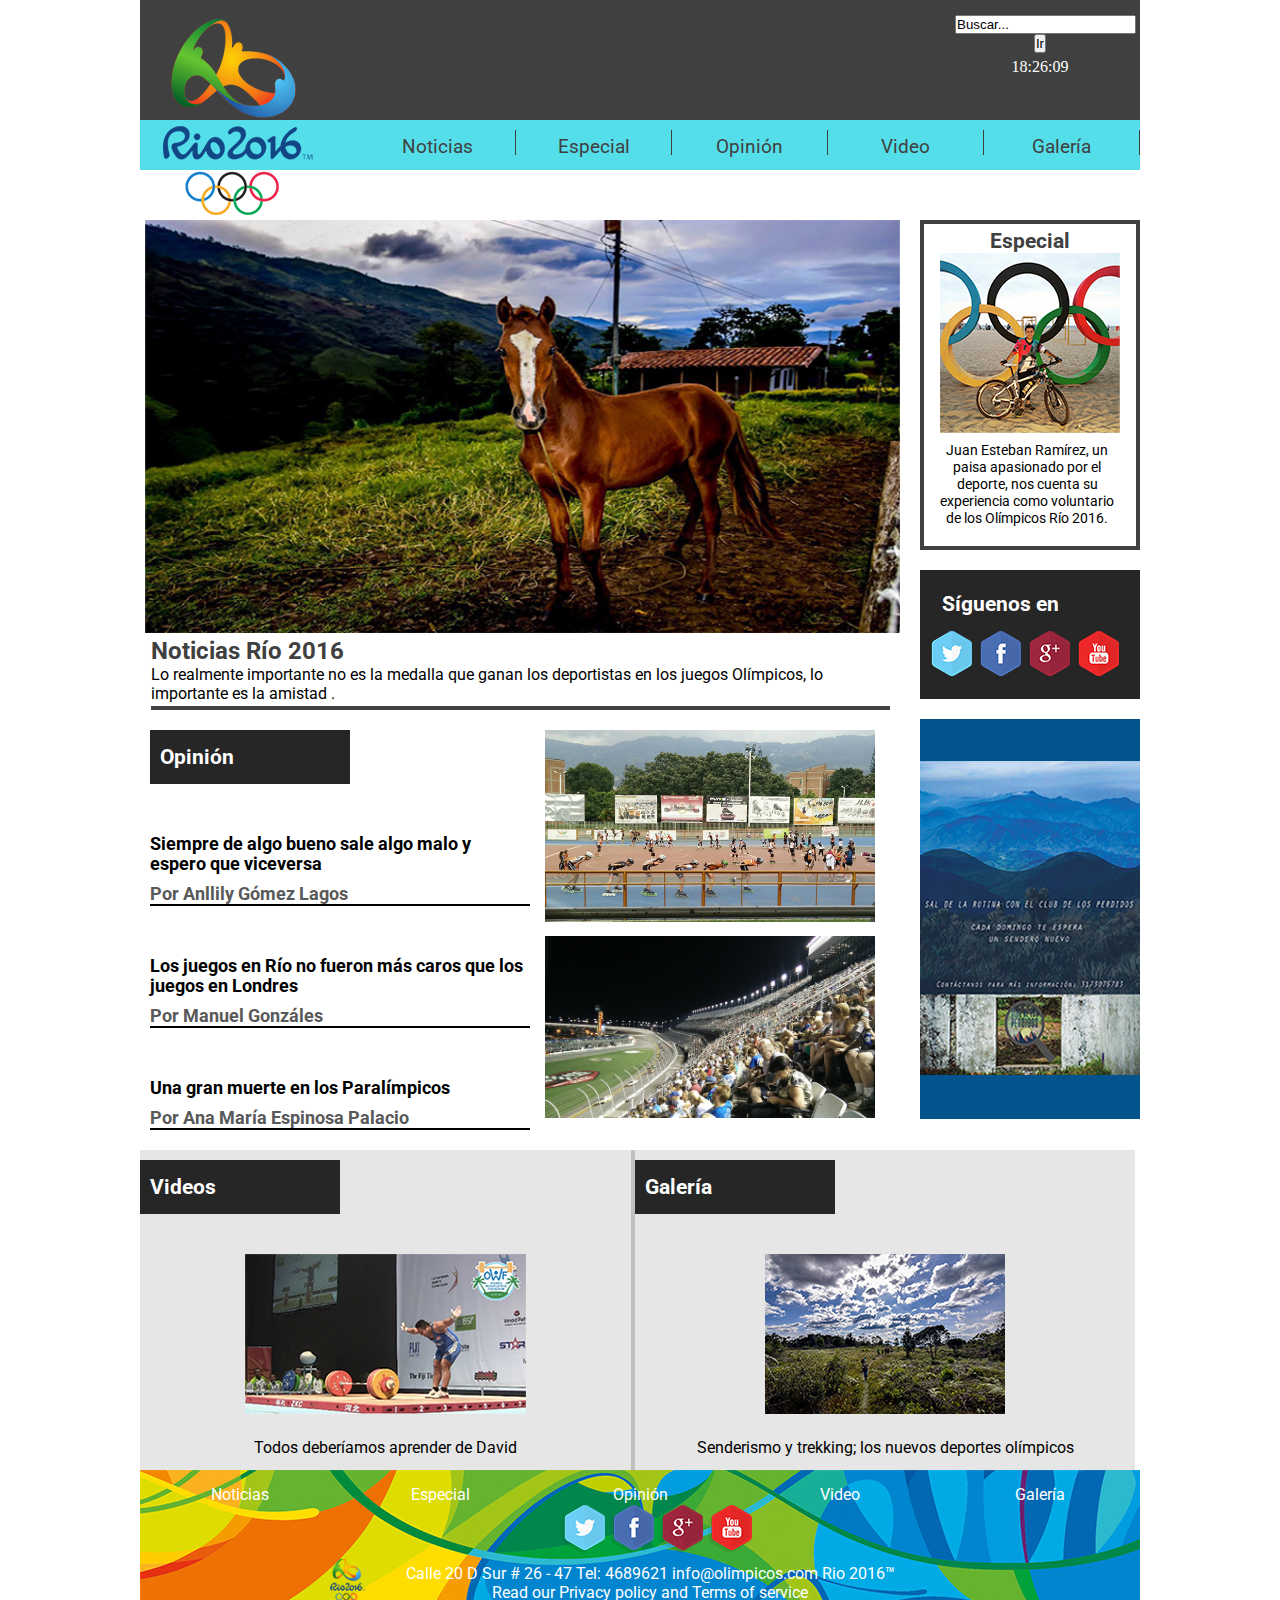
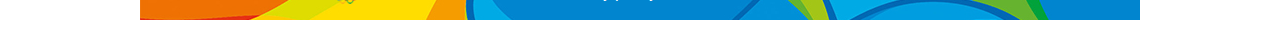
<file: index.html>
<!DOCTYPE html>
<html lang="es">
<head>
	<link rel="shortcut icon" href="favicon.ico" />
	<meta charset="utf-8">
	<meta name="viewport" content="width=device-width, initial-scale=1.0">
	<link rel="stylesheet" type="text/css" href="styles/diagramacion.css">
	<link rel="stylesheet" type="text/css" href="styles/textos.css">
	<link href="https://fonts.googleapis.com/css?family=Roboto" rel="stylesheet">
	<title> Olimpicos Río 2016</title>
	<script>
		function startTime() {
		    var today = new Date();
		    var h = today.getHours();
		    var m = today.getMinutes();
		    var s = today.getSeconds();
		    m = checkTime(m);
		    s = checkTime(s);
		    document.getElementById('txt').innerHTML =
		    h + ":" + m + ":" + s;
		    var t = setTimeout(startTime, 500);
		}
		function checkTime(i) {
		    if (i < 10) {i = "0" + i};  // add zero in front of numbers < 10
		    return i;
		}
	</script>
</head>
<body onload="startTime()">

	<header> 
		<!-- desktop -->
		<img class="rio" id="rio1" src="images/rio1.png">
		<!-- tablet -->
		<img class="rio" id="rio2" src="images/rio2.png">
		<!-- movil -->
		<img class="rio" id="rio3" src="images/rio3.png">

		<div id="divheader">
			<input id="buscar" type="text" value="Buscar..." onfocus="if (this.value == 'Buscar...') {this.value = '';}" onblur="if (this.value == '') {this.value = 'Buscar...';}" />
			<input type="button" value="Ir" />

			<div id="txt"></div>

			<!-- <nav id="navmobile"> -->

	<!-- 		</nav>
		 -->

		</div>	


	</header>

	<nav id="nav">
			<ul>
				<li> <a class="menu" href="pages/galeria.html">Galería</a></li>		
				<li> <a class="menu" href="pages/video.html">Video</a></li>		
				<li> <a class="menu" href="pages/opinion.html">Opinión</a></li>
				<li> <a class="menu" href="pages/especial.html">Especial</a></li>
				<li> <a class="menu" href="pages/noticias.html">Noticias</a></li>
			</ul>
	</nav>

	<main id="main"> 
	<!-- 	menu desplegable -->
		<div id="desplegable">
		<input type="checkbox" class="checkbox" id="menu-toogle"/>
		<label for="menu-toogle" class="menu-toogle"></label>
		<nav class="nav">
		  <a href="#" class="nav__item current">Noticias</a>
		  <a href="#" class="nav__item">Especial</a>
		  <a href="#" class="nav__item">Opinión</a>
		  <a href="#" class="nav__item">Video</a>
		  <a href="#" class="nav__item">Galería</a>
		</nav>
		</div>
	<!-- 	menu desplegable -->	

		<!-- desktop -->
		<a href="#"><img class="caballo" id="caballo1" src="images/fotonoticia1.jpg"></a>
		<!-- tablet -->
		<a href="#"><img class="caballo" id="caballo2" src="images/fotonoticia2.jpg"></a>
		<!-- movil -->
		<a href="#"><img class="caballo" id="caballo3" src="images/fotonoticia3.jpg"></a>
		<a href="pages/noticias.html"><h1>Noticias Río 2016</h1></a> <p id="selfie"> Lo realmente importante no es la medalla que ganan los deportistas en los juegos Olímpicos, lo  importante es la amistad .</p>	
	</main>

	<aside> 
		<article id="especiales">  
			<a href="pages/especial.html"> <h2 id="especial"> Especial</h2> </a>  
			<!-- desktop y mobile-->
			<a href="pages/especial.html"> 
			<img id="especial1" src="images/especial1.png"></a> 
			<!-- tablet  -->
			<a href="pages/especial.html"> 
			<img id="especial2" src="images/especial2.png"></a> 

			<p id="notaespecial"> Juan Esteban Ramírez, un paisa apasionado por el deporte, nos cuenta su experiencia como voluntario de los Olímpicos Río 2016.</p> 
			</article>

		<article id="redes">
			<h2 id="siguenos"> Síguenos en</h2>
			<a href="#"> <img id="twitter" class="redes" src="images/twitter1.png"></a>
			<a href="#"> <img class="redes2" src="images/fb1.png"></a> 
			<a href="#"> <img class="redes" src="images/google1.png"></a>
			<a href="#"> <img class="redes2" src="images/youtube1.png"></a>
		</article>
		
		<article id="publicidad">
			<!-- desktop -->
			<a href="https://www.facebook.com/groups/clubdelosperdidos/" target="_blank"> <img id="banner1" src="images/banner1.jpg"></a>	
			<!-- tablet -->
			<a href="https://www.facebook.com/groups/clubdelosperdidos/" target="_blank"> <img id="banner2"  src="images/banner2.jpg"></a>
			<!-- mobile -->
			<a href="https://www.facebook.com/groups/clubdelosperdidos/" target="_blank"> <img id="banner3"  src="images/banner3.jpg"></a>
		</article>
	</aside>

	<section id="opinion"> 
		<h2 class="subtitulos">Opinión</h2>
		<a href="pages/opinion.html"><h3 class="opinion">Siempre de algo bueno sale algo malo y espero que viceversa</h3> </a>
			<h3 class="por"> Por Anllily Gómez Lagos</h3>

		<a href="pages/opinion.html#juegosenrio"><h3 class="opinion">Los juegos en Río no fueron más caros que los juegos en Londres</h3> </a>
			<h3 class="por"> Por Manuel Gonzáles</h3>

		<a href="pages/opinion.html#muertedigna"><h3 class="opinion">Una gran muerte en los Paralímpicos </h3> </a>	
			<h3 class="por">Por Ana María Espinosa Palacio</h3>
	</section>

	<section id="fotos"> 
		<!-- desktop -->
		<img class="patinaje" id="patinaje1" src="images/patinaje1.jpg">
		<!-- tablet -->
		<img class="patinaje" id="patinaje2" src="images/patinaje2.jpg">
		<!-- movil -->
		<img class="patinaje" id="patinaje3" src="images/patinaje3.jpg">

		<!-- desktop -->
		<img class="publico" id="publico1" src="images/publico1.jpg">
		<!-- tablet -->
		<img class="publico" id="publico2" src="images/publico2.jpg">
		<!-- movil -->
		<img class="publico" id="publico3" src="images/publico3.jpg">
	</section>

	<section id="videos"> 
		<h2 class="subtitulos" id="vid">Videos </h2>

		<img class="video" id="video1" src="images/video1.png">

		<p class="textvideo">Todos deberíamos aprender de David</p> 
	</section>

	<section id="galeria"> 
		<h2 id="gal" class="subtitulos">Galería</h2>

		<img class="paisaje" id="paisaje1" src="images/paisaje1.jpg">

		<p class="textvideo">Senderismo y trekking; los nuevos deportes olímpicos</p>
	</section>

	<footer>
		<ul >
			<li> <a class="menu2" href="#">Noticias</a></li>
			<li> <a class="menu2" href="#">Especial</a></li>
			<li> <a  class="menu2" href="#">Opinión</a></li>
			<li> <a class="menu2" href="#">Video</a></li>
			<li> <a class="menu2" href="#">Galería</a></li>
		</ul>
		<a href="#"> <img id="footred" class="footred" src="images/twitter1.png"> </a>
		<a href="#"><img class="footred" src="images/fb1.png"></a>
		<a href="#"><img class="footred" src="images/google1.png"></a>
		<a href="#"><img class="footred" src="images/youtube1.png"></a>

		<p id="footer"> Calle 20 D Sur # 26 - 47  Tel: 4689621  info@olimpicos.com Rio 2016&trade;<br>
		Read our <a href="#" class="foot"> Privacy policy </a> and <a href="#" class="foot">Terms of service</a> </p>
	</footer>

</body>

</html>
</file>
<file: styles/diagramacion.css>
/*Global Style_______________________________________________________*/
*{padding: 0px; margin: 0px}

body{width: 90%;
	height: 1630px;
	background: white;
	margin: 0 auto;}

header{width: 100%;
		height: 120px;
		background: #404040;}

#divheader {height: 80px;
			width: 200px;
			float: right;
			margin: 0 auto;
			text-align: center;
			padding: 15px 15px;}
			#txt {color: #fff; margin: 0 auto;
					margin-top: 5px;}



#nav 
	{background: #53DEE9;}
	ul {list-style-type: none;} 

#main 
	{float:left;}

aside
	{float:right;}

#opinion
	{float: left;}

#fotos
	{float: left;}


#videos
	{float: left; 
		background: #e6e6e6;
		padding-top: 10px;}

#galeria
	{float: left;background: #e6e6e6;
	padding-top: 10px;}

footer
	{width: 100%;
	background-repeat: no-repeat;
	float: left;}


/*menu desplegable*/
* {
  box-sizing:border-box;
}
body {
  overflow-y: scroll;
  overflow-x: hidden;
}
a {
  text-decoration:none;
}

/*Damos estilos al menú*/
.nav {
  position:absolute;
  width:200px;
  height:100vh;
  top:0;
  left:-220px; /*Ocultamos el menú en la parte izquierda para que no se vea a menos que pulsemos sobre la hamburguesa*/
  padding-top:47px;
  background-color: rgba(29, 33, 32, 1);
  border-right:4px solid cyan;
  transition:all .2s ease; /*Damos a la caja del menú una transición para que tenga un desplazamiento suave*/

}


   /*Estilos de los li del menú*/
   .nav__item {
     display:block;
     width:96%;
     margin:0 auto;
     line-height:2;
     position:relative; /*Le damos una posición relativa para posteriormente añadirle el triangulo que indica que se está en la página actual del menú*/
     border-bottom:.5px solid rgba(59, 62, 61, 1);
     border-top:.5px solid rgba(59, 62, 61, 1);
     background-color:transparent;
     font-family: 'Lato', sans-serif;
     text-align:center;
     color:rgba(221, 231, 228, 1);
   }
       /*Damos colocamos el triangulo negro a la pestaña del menú dónde nos encontramos actualmente*/
       .current:before {
          content:"";
          width:0;
          height:0;
          position:absolute; /*Le damos al before una posición absoluta relativa al li que lo contiene*/
          border-top:17px solid transparent;
          border-left:15px solid #1D2120;
          border-bottom:17px solid transparent;
          top:0px;
          right:-15px; /*Lo posicionamos -15px a la derecha de su contenedor*/
          z-index:4; /*le otorgamos un z-index alto para que se posicione arriba de otros elementeos*/
       }
      /*Colocamos el borde verde al triangulo por medio de otro trangulo verde*/
      .current:after {
          content:"";
          width:0;
          height:0;
          position:absolute;/*Le damos al after una posición absoluta relativa al li que lo contiene*/
          border-top:16.5px solid transparent;
          border-left:17px solid cyan;
          border-bottom:17px solid transparent;
          top:.5px;
          right:-21px;
          z-index:1;  /*le otorgamos un z-index bajo para que se posicione debajo del trinagulo negro*/
      }
  /*Estos son los estilos de la hamburguesa del menú que abre y cierra el mismo*/
  .menu-toogle {
    position:absolute; /*Lo posicionamos absolutamente para poder darle una posición y poder moverlo según el menú esté abierto o cerrado*/
    width: 35px;
    line-height:1.1;
    text-align:center;
    top:6.5px; /*Le damos una posición top y left en donde queramos que se encuentre la hamburguesa del menú*/
    border-radius:3px;
    background-color: #142b25;
    transition: all .5s ease; /*Añadimos una transición para que realice un desplazamineto suave*/
    z-index:10;
  }
    /*Añadimos la haburguesa y le damos unos estilos*/
    .menu-toogle::before {
      content:"☰";
      font-size:32px;
      color:white;
    }

    /*Estos son los estilos que le dan la funcionalidad al menú*/
    /*El checkbox según esté activado o no hará que el menú aparezca o desaparezca*/
    .checkbox {
      display:none; /*Ocultamos el checkbox pues no nos interesa que se vea*/
    }
    .checkbox:checked ~ .nav {
      left:0px; /*Le quitamos el left negativo para que el menú vuelva a su posición original*/
      position:fixed; /* Fijamos el menú lateral para que se desplace cuando hagamos scroll*/
    }
   
    .checkbox:checked ~ .menu-toogle { 
      left:208px;
      position:fixed; /*Fijamos la hamburgues para que se desplace junto con el menú*/
    }



/*Desktop Style_______________________________________________________*/
@media only screen and (min-width:769px) {

body {max-width: 1000px;
		min-width: 950px;}

header
	#rio2 {display:none;}
	#rio3 {display:none;}
	#navmobile {display:none;}
	.rio
		{margin-left: 20px;
		margin-top: 18px;}

#nav 
	{width: 100%;
	height:50px;}

#main {width: 77.5%;
		height:560px;
		padding-left: 0.5%;}
		#caballo2{display:none;}
		#caballo3 {display:none;}
		#caballo1 {width: 98%;
					margin-top: 50px;}
		#desplegable {display:none;}
aside{width: 22%;
	height: 890px;
	margin-top: 50px;}
	#especiales
		{margin: 0 auto;
		text-align: center;
		height: 330px;
		float: right;
		padding-top: 5px;
		padding-bottom: 5px;
		border: solid 4px #404040;}
		#especial1 {margin: 0 auto;
					text-align: center;}
		#especial2 {display: none;}
	#redes
		{width: 100%;
		height: 129px;
		float: right;
		margin-top: 20px;
		margin-bottom: 20px;
		padding: 3%;
		background: #262626;}
	#publicidad
		#banner1 {width: 100%;}
		#banner2 {display: none;}
		#banner3 {display: none;}

#opinion
	{width: 38%;
	height: 420px;
	margin-left: 1%;}
		
#fotos
	{width: 36%;
	height: 420px;
	padding: 0 1.5%;}
		#patinaje2{display:none;}
		#patinaje3{display:none;}
		#patinaje1{width: 100%;}
		#publico2{display: none;}
		#publico3{display:none;}
		#publico1{width: 100%;
					margin-top: 10px;}

#videos
	{width: 49.5%;
		height: 320px;
		margin: 0 auto;
				text-align: center;
			border-right:#bfbfbf solid 4px;}
		#vid {text-align: left;}
		#video1{text-align: center;
				margin-top: 40px;
				margin-bottom: 20px;}

#galeria
	{width: 50%;
		height: 320px;
		margin: 0 auto;
				text-align: center;}
		#gal {text-align: left;}
		#paisaje1{text-align: center;
				margin-top: 40px;
				margin-bottom: 20px;}


footer
		{height: 150px;
		background: url(../images/footer1.jpg);
		background-repeat: no-repeat;
		float: left;}
		.footred
				{height: 50px; }
		#footred
				{margin-left: 420px;}

} /*no borrar*/


/*Tablet Style_______________________________________________________*/
@media only screen and (min-width:481px) and (max-width:768px) {

body {min-width: 650px;
		height: 1530px;}

header 
	{background: #53DEE9;
		height: 150px;}
	#rio1 {display:none;}
	#rio3 {display:none;}
	#nav {display:none;}
	.rio
		{margin-left: 70px;
		margin-top: 40px;}

#navmobile {
	margin-top: 40px;
	}

#main 
	{width: 77.5%; height:420px;
		padding-left: 0.5%;}
		#caballo1{display:none;}
		#caballo3 {display:none;}
		#caballo2 {width: 95%;
					margin-top: 43px;}

aside
	{width: 22%;
	height: 830px;
	margin-top: 43px;}
	#especiales
		{margin: 0 auto;
		text-align: center;
		height: 336px;
		float: right;
		padding-top: 5px;
		padding-bottom: 5px;
		border: solid 4px #404040;}
		#especial2 {margin: 0 auto;
					text-align: center;}
		#especial1 {display: none;}
	#redes
		{ margin: 0 auto;
		height: 170px;
		float: right;
		margin-top: 23px;
		margin-bottom: 20px;
		background: #262626;}
		.redes
			{margin-left: 17px;}
		.redes2
			{margin-left: 10px;}
	#publicidad
		#banner2 {width: 100%;}
		#banner1 {display: none;}
		#banner3 {display: none;}

#opinion
	{width: 38.5%;
	height: 460px;
	padding-left: 0.5%;
	float: left;}
		
#fotos
	{width: 36%;
	height: 460px;
	float: left;
	padding: 0 1.5%;}
		#patinaje1{display: none;}
		#patinaje3{display: none;}
		#patinaje2{width: 100%;}
		#publico1{display: none;}
		#publico3{display:none;}
		#publico2{width: 100%;
					margin-top: 10px;}

#videos
	{width: 49.3%;
		height: 340px;
		margin: 0 auto;
				text-align: center;
			border-right:#bfbfbf solid 4px;}
		#vid {text-align: left;}
		#video1{text-align: center;
				margin-top: 40px;
				margin-bottom: 20px;}	

#galeria
	{width: 50%;
		height: 340px;
		margin: 0 auto;
				text-align: center;}
		#gal {text-align: left;}
		#paisaje1{text-align: center;
				margin-top: 40px;
				margin-bottom: 20px;}	

footer
	{background: url(../images/footer1.jpg);
		height: 150px;}
		.footred
				{height: 50px; margin: 0 auto;}
		#footred
				{margin-left: 35%;}

} /*no borrar*/


/*Mobile Style_______________________________________________________*/
@media only screen and (max-width:480px) {

body{max-width: 380px;
	min-width: 320px;}

header 
	{height: 100px;
	background: #53DEE9;}
	#rio1 {display:none;}
	#rio2 {display:none;}
	#nav {display:none;}
	#rio3 {margin-left: 50px;
			width: 75px;
		margin-top: 30px;}
	#buscar {width: 100px;
			display: inline-block;}


#divheader {width: 170px;}

#navmobile {
	margin-top: 0px;}

#nav {display: none;}

#main {width: 100%;
height:320px;}
		#caballo1 {display:none;}
		#caballo2 {display:none;}
		#caballo3 {width: 100%;
					margin-top: 32px;}


aside{width: 100%;
	height: 700px;}
	#especiales
		{margin: 0 auto;
		text-align: center;
		height: 300px;
		float: right;
		padding-top: 5px;
		padding-bottom: 5px;
		border: solid 4px #404040;}
		#especial1 {margin: 0 auto;
					text-align: center;
					margin-top: 15px;
					margin-bottom: 5px;}
		#especial2 {display: none;}
	#redes
		{width: 100%; 
		margin: 0 auto;
		text-align: center;
		height: 140px;
		float: right;
		margin-top: 10px;
		padding-top: 20px;
		margin-bottom: 20px;
		background: #262626;}
		.redes
		{margin: 0 auto;}
		.redes2
		{margin: 0 auto;}
	#publicidad {margin: 0 auto; text-align: center;}
		#banner1  {display: none;}
		#banner2 {display: none;}
		#banner3 {width: 100%;}

#opinion
	{width: 99.5%;
	height: 400px;
	float: left;
	padding-left: 0.5%;}

#fotos
	{width: 100%;
	height: 400px;
	float: left;}
		#patinaje1{display: none;}
		#patinaje2{display: none;}
		#patinaje3{width: 100%;
					margin-top: 10px;}
		#publico1{display: none;}
		#publico2{display:none;}
		#publico3{width: 100%;
					margin-top: 10px;}

#videos
	{width: 100%;
		height: 340px;
		margin: 0 auto;
				text-align: center;
				border-bottom:#bfbfbf solid 4px;}
		#vid {text-align: left;}
		#video1{text-align: center;
				margin-top: 40px;
				margin-bottom: 20px;}

#galeria
	{width: 100%;
		height: 340px;
		margin: 0 auto;
				text-align: center;}
		#gal {text-align: left;}
		#paisaje1{text-align: center;
				margin-top: 40px;
				margin-bottom: 20px;}

footer
	{background: url(../images/footer3.jpg);
	background-repeat: no-repeat;
	height: 140px;
	padding-top: 20px;
	width: 100%;
	float: left;
	padding-left: 4%;}
		.footred
				{height: 50px;
				 margin: 0 auto; text-align: center;}
		#footred
				{margin-left: 22%;}

} /*no borrar*/
</file>
<file: styles/textos.css>
/*Global Style_______________________________________________________*/
*{padding: 0px; margin: 0px}

h1 {font-family: 'Roboto', sans-serif, helvetica;
color: 	#404040;}
h2	{font-family: 'Roboto', sans-serif, helvetica;
		color: 	#404040; font-size: 1.3em;}
a {text-decoration: none;}
p {font-family: 'Roboto', sans-serif, helvetica;}
nav
	.menu
		{font-family: 'Roboto', sans-serif, helvetica;
		width: 155.9px;
		border-right: solid 1px #404040; 
		height: 25px;
		font-size: 1.2em;
		margin-top: 10px;
		padding-top: 5px;
		margin-bottom: 10px;
		text-align: center;
		float: right;
		color: 	#404040;
		text-decoration: none;}

	.menu:hover {background: #1abfcb;
			color: #fff;}
main
	#selfie
		{margin-left: 6px;
		margin-right: 25px;
		padding-bottom: 3px;
		border-bottom: #404040 solid 4px;}
aside
	#notaespecial
	{text-align: center;
		margin-top: 5px;
		color: #000;}
	#siguenos
		{color: #fff;
		margin-top: 15px;
		margin-left: 15px;
		margin-bottom: 15px;}

section 
	.subtitulos
		{background: #262626;
		width: 200px;
		color: #fff;
		padding-left: 10px;
		padding-top: 15px;
		padding-bottom: 15px;
		margin-top: 0px;}
	.opinion
		{margin-top: 50px;}
	h3
	{font-family: 'Roboto', sans-serif, helvetica;
	color: 	#000; 
	font-size: 1.1em;
	margin-top: 60px;}

	.por
		{color: #595959;
		margin-top: 10px;
		border-bottom: #000 solid 2px;}


/*Desktop Style_______________________________________________________*/
@media only screen and (min-width:769px) {

h1 {font-size: 1.5em; 
margin-left: 6px;}


#notaespecial
	{width: 90%;
	margin-left: 8px;
	font-size: 0.9em;}


#footer
{text-align: center;
color: #fff;
padding-left: 20px;
padding-top: 5px;
padding-bottom: 10px;
font-size: 1em;
text-decoration: none;
background: url(../images/rio2016.png);
	background-repeat: no-repeat;
	background-position: 190px -1px;
	background-size: 35px;}

.foot
	{color: #fff}
.foot:hover {color:#ddd;}

.menu2
	{font-family: 'Roboto', sans-serif, helvetica;
	width: 20%;
	height: 35px;
	font-size: 1em;
	padding-top: 15px;
	text-align: center;
	margin: 0 auto;
	float: left;
	color: #fff;}

.menu2:hover {background: #1abfcb;
		color: color: 	#404040; ;}



} /*no borrar*/



/*Tablet Style_______________________________________________________*/
@media only screen and (min-width:481px) and (max-width:768px) {

h1 {font-size: 1.5em; 
margin-left: 6px;}

h3 {margin-top: 40px;
	margin-left: 5px;}

#footer
{text-align: center;
color: #fff;
padding-left: 20px;
padding-top: 5px;
padding-bottom: 10px;
font-size: 0.9em;
text-decoration: none;
background: url(../images/rio2016.png);
	background-repeat: no-repeat;
	background-position: 78px -3px;
	background-size: 35px;}

.opinion {margin-top: 40px;}

.foot
	{color: #fff}
.foot:hover {color:#ddd;}

.menu2
	{font-family: 'Roboto', sans-serif, helvetica;
	width: 20%;
	height: 35px;
	font-size: 1em;
	padding-top: 15px;
	text-align: center;
	margin: 0 auto;
	float: left;
	color: #fff;}

.menu2:hover {background: #1abfcb;
		color: color: 	#404040; ;}
} /*no borrar*/



/*Mobile Style_______________________________________________________*/
@media only screen and (max-width:480px) {

h1 {font-size: 1.3em; 
margin-left: 6px;}


#selfie
	{font-size: 0.8em; width: 98%;}

#notaespecial
	{width: 90%;
	margin-left: 15px;
	font-size: 0.9em;}

.menu2 {display: none;}

.opinion {font-size: 1em;}

.por {font-size: 1em;}


#footer
{text-align: center;
color: #fff;
padding-left: 15px;
padding-top: 20px;
padding-bottom: 10px;
font-size: 0.6em;
text-decoration: none;
background: url(../images/rio2016.png);
	background-repeat: no-repeat;
	background-position: 0px 10px;
	background-size: 35px;}

.foot
	{color: #fff}
.foot:hover {color:#ddd;}


} /*no borrar*/
</file>
